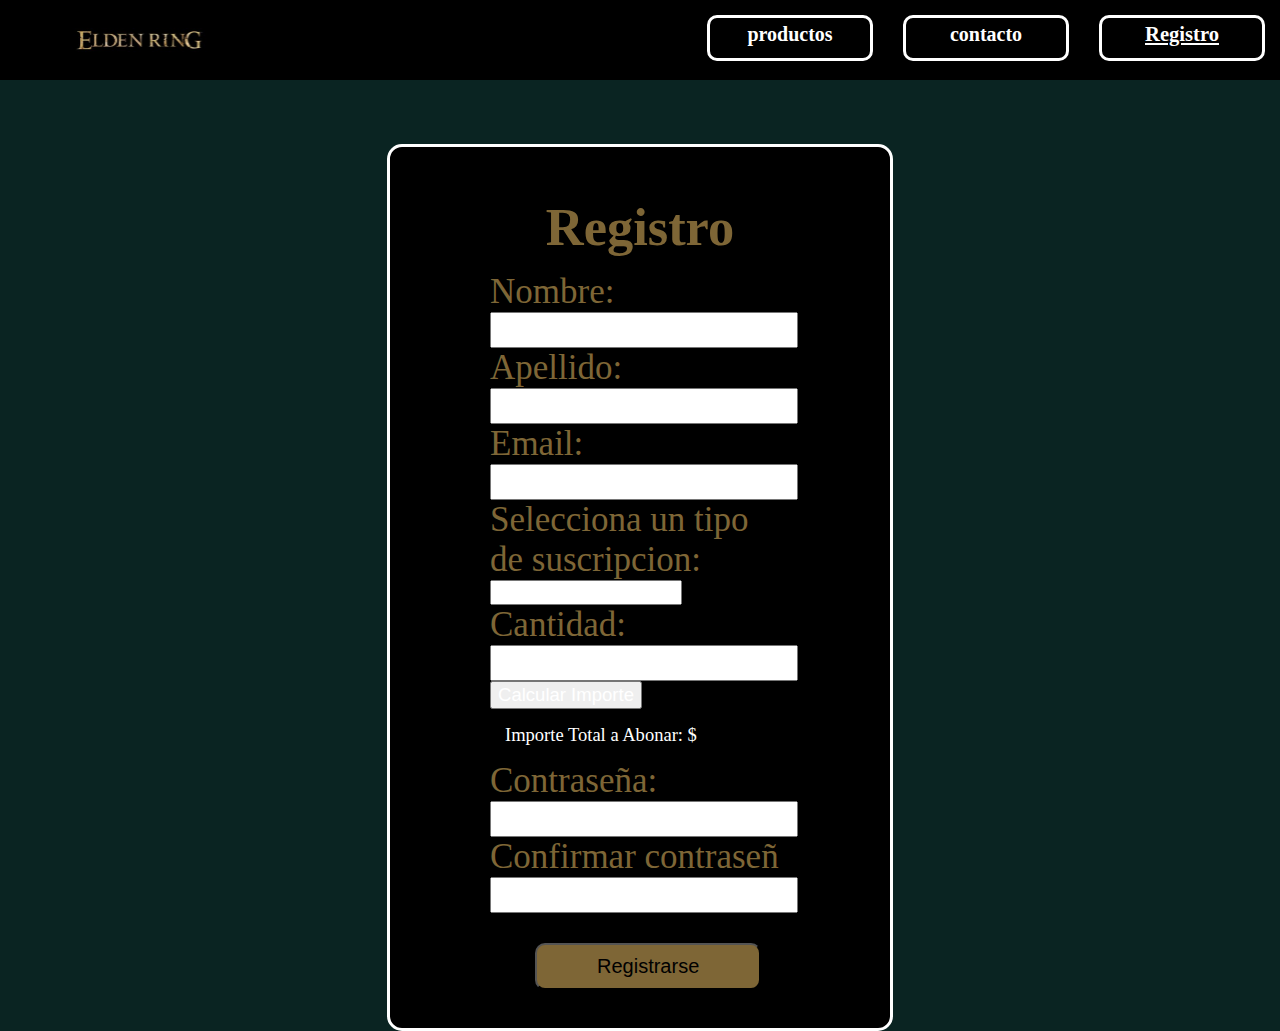
<file: registro.html>
<!DOCTYPE html>
<html lang="en">

<head>
  <link rel="stylesheet" href="/stiles.css">
  <script src="index.js"></script>
  <title>registro</title>
</head>

<body>
  <nav class='nav'>

    <div class="logo" href="index.html">
      <img src="/assets/logo/logo.jpg" alt="" class="img_logo">
    </div>

    <ul class="nav-menu">
      <li class="li boton">productos</li>
      <li class="li boton">contacto</li>
      <li class="li boton"> <a href="/registro.html">Registro</a></li>
    </ul>
  </nav>

  <div class="caja registro">
    <h1>Registro</h1>
    <form>
      <label for="nombre">Nombre:</label>
      <input type="text" id="nombre" name="nombre" required>

      <label for="apellido">Apellido:</label>
      <input type="text" id="apellido" name="apellido" required>

      <label for="email">Email:</label>
      <input type="email" id="email" name="email" required>

      <label for="sun">Selecciona un tipo de suscripcion: </label>
      <select id="sub">
        <option value="sub1">suscripcion estandar</option>
        <option value="sub2">suscripcion premium</option>
      </select>

      <label for="cantidad">Cantidad: </label>
      <input type="text" id="cantidad">

      <button onclick="calcularImporte()">Calcular Importe</button>

      <p>Importe Total a Abonar: $<span id="importeTotal"></span></p>

      <label for="contrasena">Contraseña:</label>
      <input type="password" id="contrasena" name="contrasena" required>

      <label for="confirmar_contrasena">Confirmar contraseñ</label>
      <input type="password" id="verificar" name="contrasena" required>

      <button type="button" class="btn_re" onclick="verificarRegistro()">Registrarse</button>
    </form>
  </div>


</body>

</html>
</file>
<file: stiles.css>
*{
    margin: 0;
    color: #fff;
    font-size: 1.03em;
}

body{
  background-color: rgb(10, 36, 34);
}

/*Nav*/

.nav{
    height: 80px;
    width: 100%;
    background-color: rgb(0, 0, 0);
    display: flex;
    justify-content: space-between;
    position: sticky;
    top: 0;
}

.logo{
  transition: .5s, color .10s;
      -webkit-transition: .5s, color .10s;
      -moz-transition: .5s, color .10s;
}

.logo:hover{
  cursor: pointer;
  transform: scale3d(0.5, 0.5, 0.1);
      -webkit-transform: scale3d(0.5, 0.5, 0.1);
      -moz-transform: scale3d(0.5, 0.5, 0.1);

}

.img_inicio{
  width: 100%;
  height: 650px;
  object-fit: cover;
}




.nav-menu{
  color: #fff;
  display: flex;
  justify-content: space-between;
}

.li{
  list-style: none;
}


/*botones*/
.boton{
  text-decoration: none;
  display:inline-block;
  width:150px;
  padding:5px;
  border: 3px solid #fff;
  border-radius:10px;
  text-decoration: none;
  color: #fff;
  font-weight: bold;
  transition: all 0.9s;
  text-align: center;
  font-size: 20px;
  height: 30px;
  margin: 15px;
}

.boton:hover, .caja:hover{
  color:rgb(126, 102, 54);
  background-color: #000;
  border: 3px solid rgb(126, 102, 54);
}


.btn_total{
  text-align: center;
  padding:10px 60px;
  border-radius: 10px;
  margin:10px 70px 30px 70px;
  background-color: black;
  transition: all 0.9s;
  cursor: pointer;
}

.btn_total:hover{
  background-color: rgb(126, 102, 54);
  color: #000;
}



.btn_re{
  text-align: center;
  font-size: 20px;
  padding:10px 60px;
  border-radius: 10px;
  margin:30px 45px -30px 45px;
  color: black;
  background-color: rgb(126, 102, 54);
  transition: all 0.9s;
  cursor: pointer;
}

.btn_re:hover{
  background-color: black;
  color: white;
}

/*body*/
.cuerpo{
  margin: 50px  200px  50px 200px;
}
h1{
  color: rgb(126, 102, 54);
  font-size: 3em;
}

h1, .principal p{
  text-align: center;
  margin-bottom: 15px;
}

.trailer{
  display: flex;
  margin-top: 100px;
}

h2{
  margin-bottom: 20px;
  font-size: 2em;
  color: rgb(126, 102, 54);
}

.trailer_prr{
  margin-right: 20px;
}
.trailer_vd{
  width: 700px;
}


.edicion{
  display: flex;
  justify-content: space-between;
  margin-top:100px ;
}

.img_edicion{
  width: 100%;
  border-radius: 15px;
}
.caja h3{
  text-align: center;
  font-size: 1.5em;
  margin: 15px;
  color: rgb(126, 102, 54);
}

.caja{
  width: 300px;
  border: 3px solid #fff;
  border-radius: 15px;
  transition: all 0.9s;
}

.caja a{
  width:85%;
}

.caja p{
  margin: 15px;
}



.des{
  margin: 100px  300px 0px 300px;
  text-align: center;
}

.total{
  color: #fff;
  font-size: 20px;
}
/*formulario pagar*/
.pagar{
  width: 50%;
  margin-left: auto;
  margin-right: auto;
  margin-top: 70px;
}

.pagar input{
  margin-top: 10px;
  background-color: #000;
  color: #fff;
  width: 55%;
  border-radius: 10px;
}





/*Registro*/
label{
  font-size: 35px;
  color: rgb(126, 102, 54);
}
input{
  width: 100%;
  height: 30px;
  color: #000;
}
.registro{
margin-left: auto;
margin-right: auto;
margin-top:5%;
background-color: #000;
padding: 50px  100px 50px 100px;
}

 /*FOOTER*/
 .main-footer{
    background-color: rgb(0, 0, 0);
    color: white;
    padding: 30px 20px;
    display: grid;
    grid-template-columns: repeat(3, 1fr);
    grid-gap: 20px;
  }
  .footer__title{
    border-bottom: 1px dotted #555;
    padding-bottom: 20px;
  }
  .footer__txt {
    color: #555;
  }
  .footer__link{
    color: #555;
    text-decoration: none;
    display: block;
    padding: 10px 0;
  }
  
  .footer__input{
    background: linear-gradient(90deg, rgb(108, 22, 22) 0%, rgb(26,23,23)100%);
    width: 100%;
    display: block;
    padding: 20px;
    border: 1px solid #555;
  }
  .copy {
    color: #555;
    grid-column-start: span 3;
    text-align: center;
  }
</file>
